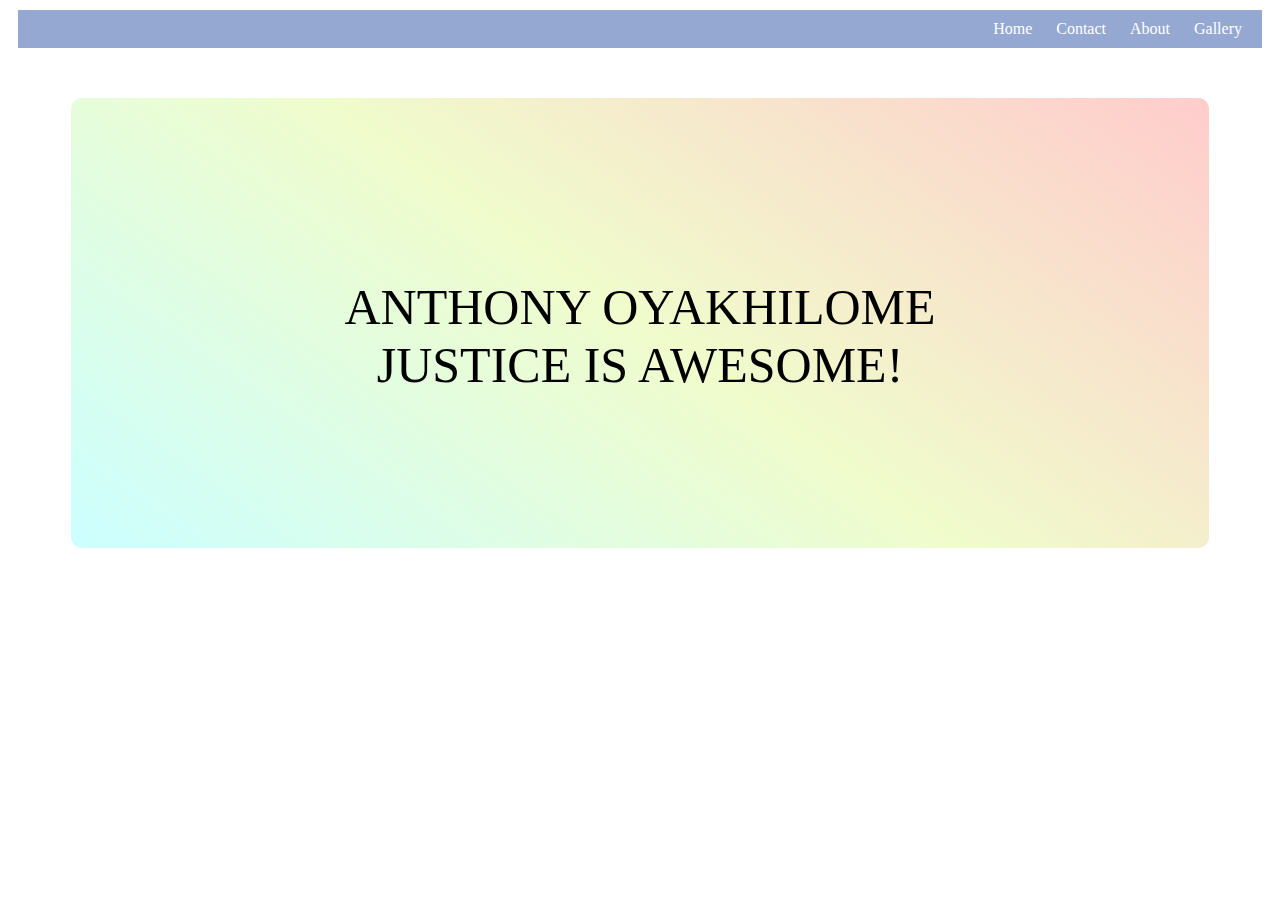
<file: Visual_gradient.html>
<!DOCTYPE html>
<html lang="en">
<head>
    <meta charset="UTF-8">
    <meta name="viewport" content="width=device-width, initial-scale=1.0">
    <link rel="stylesheet" href="/visual_gradient.css">
    <title>Visual Gradient</title>
</head>
<body>
    
<nav>
    <ul>
        <li>Home</li>
        <li>Contact</li>
        <li>About</li>
        <li>Gallery</li>
    </ul>
</nav>
<div><p>Anthony Oyakhilome Justice is Awesome!</p></div>


</body>
</html>
</file>
<file: visual_gradient.css>
div {
    border-radius: 11px;
    width: 90%;
    height: 450px;
    margin: 50px auto;
  background: linear-gradient(35deg, #CCFFFF, #F0FCCC, #FFCCCC);
  }

p {
    font-family: lato;
    text-transform: uppercase;
    font-size: 50px;
    color: black;
    text-align: center;
    padding: 180px;
}

nav {
color: white;
text-align: right;
}

nav ul {
  background-color: hsl(220, 40%, 70%);
  margin: 10px;
  padding: 10px 10px 10px 10px;
}

nav li{
   
    display: inline;
    margin: 10px;
}
</file>
